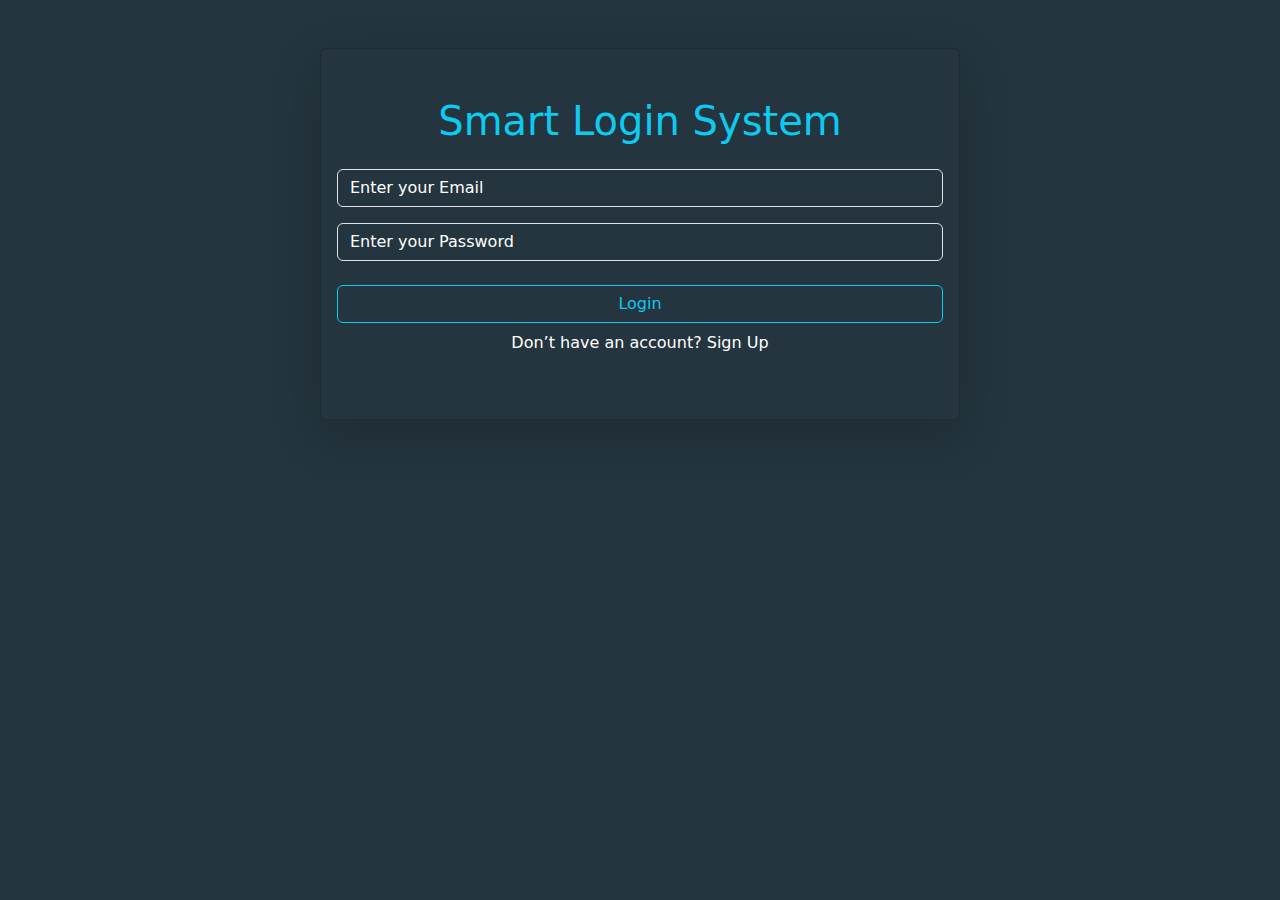
<file: index.html>
<!DOCTYPE html>
<html lang="en">

<head>
    <meta charset="UTF-8">
    <meta name="viewport" content="width=device-width, initial-scale=1.0">
    <title>Document</title>
    <link rel="stylesheet" href="css/bootstrap.min.css">
    <link rel="stylesheet" href="css/style.css">

</head>

<body>


    <div class="login-page d-flex flex-row justify-content-center w-100 vh-100 position-absolute top-0 start-0 ">

        <div class="card  pt-5 mt-5 shadow-lg w-50">
            <h1 class="text-center text-info">Smart Login System</h1>
            <div class="form-content m-3">
                <input type="email" class="form-control mb-3" placeholder="Enter your Email">
                <input type="password" class="form-control mb-4" placeholder="Enter your Password">
                <div class="show-warning-email text-center text-danger my-2 d-none">Wrong Email</div>
                <div class="show-warning-password text-center text-danger my-2 d-none">Wrong Password</div>

                <div id="signin-btn" class="btn btn-outline-info w-100 mb-2">Login</div>
                <div class="signup-startup w-100 text-center pb-5 text-white">
                    <span>Don’t have an account?</span> <span class="signup-a text-white">Sign Up</span>
                </div>

            </div>
        </div>





    </div>


    <div class="signup-page d-flex flex-row justify-content-center w-100 vh-100 d-none">

        <div class="card  pt-5 mt-5 shadow-lg w-50">
            <h1 class="text-center text-info">Smart Login System</h1>
            <div class="form-content m-3">
                <input id="uernNme" type="text" class="form-control mb-3 is-invalid" id="exampleFormControlInput1"
                    placeholder="Enter your name">
                <div class="username-warning text-danger mb-2 d-none ">Name must be at least three character!</div>
                <input id="userEmail" type="email" class="form-control mb-3 is-invalid" id="exampleFormControlInput1"
                    placeholder="Enter your Email">
                <div class="email-warning text-danger mb-2 d-none ">Email Must Contain [@,.,com]</div>

                <input id="uerPassword" type="password" class="form-control mb-4 is-invalid"
                    id="exampleFormControlInput1" placeholder="Enter your Password">
                <div class="pass-warning text-danger mb-2 d-none ">Password Must be at least three numbers or characters
                </div>

                <div class="show-created text-center text-success mb-2 d-none">Your Account has been Created
                    succsufully!!</div>
                <div class="show-warning text-center text-danger mb-2 d-none">This Email has been Created before!!</div>
                <div id="signup-btn" class="btn btn-outline-info w-100 mb-2 disabled">Sign Up</div>
                <div class="signin-startup w-100 text-center pb-5 text-white">
                    <span>You have an account?</span> <span href="" class="signin-a text-white">Signin</span>
                </div>

            </div>
        </div>





    </div>



    <div class="home-page d-flex flex-row justify-content-center w-100 vh-100 d-none ">
        <div class="logout-btn text-white position-absolute top-0 end-0 p-2 m-2 btn btn-outline-dark">Logout</div>
        <div class="home-content">

        </div>
    </div>





    <script src="js/script.js"></script>
</body>

</html>
</file>
<file: css/style.css>
.login-page,.signup-page,.home-page {
    background-color: #24353F;
}

.card {
    height: fit-content;
    background-color: #24353F;
}

.signup-a {
    text-decoration: none;
    cursor:pointer;
}
.signup-a:hover {
    text-decoration:underline;
}
.signin-a {
    text-decoration: none;
    cursor:pointer;

}
.signin-a:hover {
    text-decoration:underline;
}
input {
    background-color: transparent !important;
    color: white !important;
    
}
input::placeholder {
    color: white !important; /* Change this to the desired color */
}
</file>
